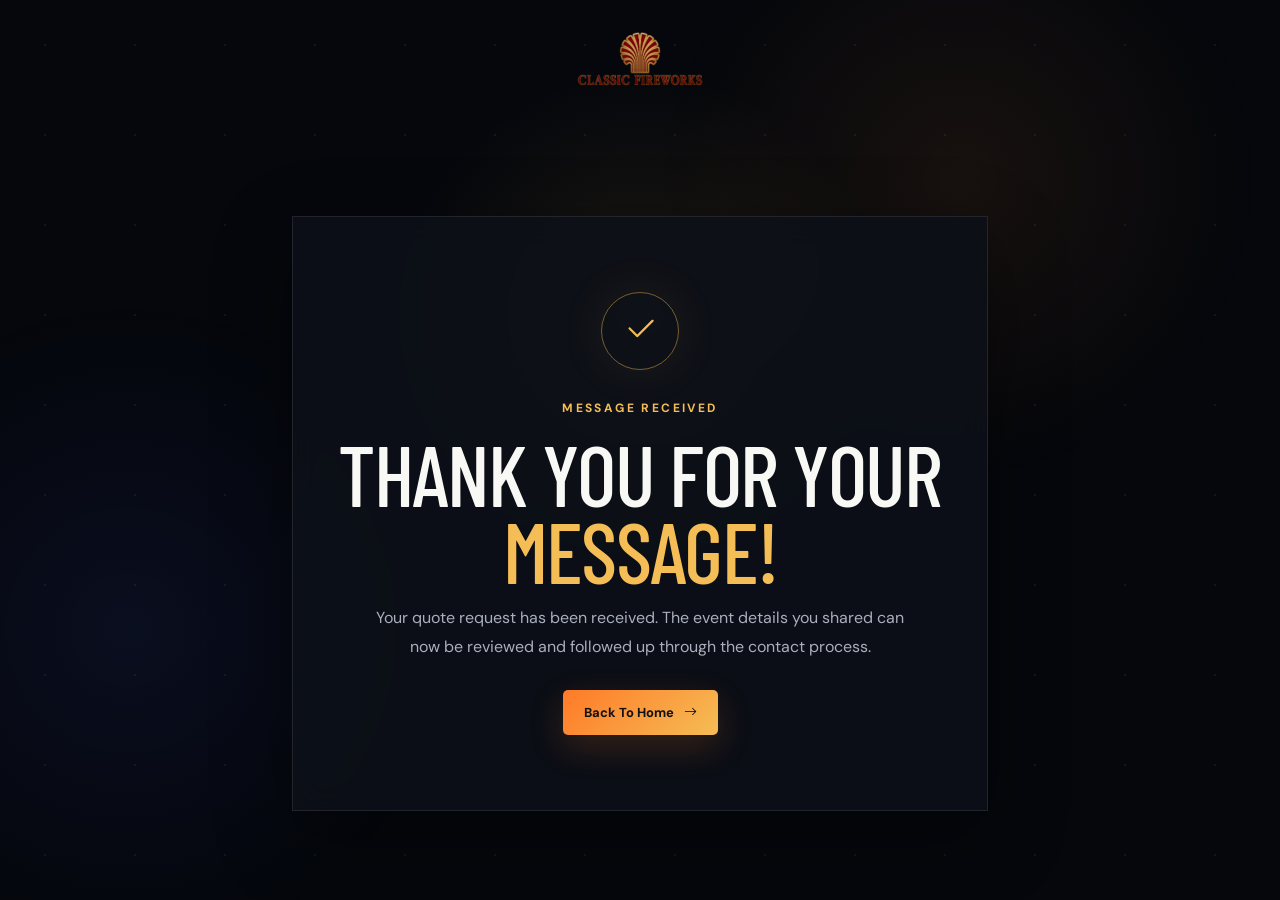
<file: thank-you.html>
<!doctype html><html lang="en"><head><meta charset="utf-8"><meta name="viewport" content="width=device-width, initial-scale=1"><title>Thank You | Classic Fireworks</title><link href="https://fonts.googleapis.com/css2?family=Barlow+Condensed:wght@500;600;700&family=DM+Sans:wght@400;500;600;700&display=swap" rel="stylesheet"><link href="https://cdn.jsdelivr.net/npm/bootstrap@5.3.3/dist/css/bootstrap.min.css" rel="stylesheet"><link href="https://cdn.jsdelivr.net/npm/bootstrap-icons@1.11.3/font/bootstrap-icons.css" rel="stylesheet"><link rel="stylesheet" href="assets/css/style.css"></head><body class="thank-page"><div class="preloader"><div class="preloader-logo"><img src="assets/images/Classic Logo.png" alt="Classic Fireworks"></div><div class="loader-line"><span></span></div></div><div class="thank-stars"></div><main class="thank-wrap"><a href="index.html"><img src="assets/images/Classic Logo.png" class="thank-logo" alt="Classic Fireworks"></a><div class="thank-card reveal"><div class="success-ring"><i class="bi bi-check2"></i></div><span class="section-kicker">Message Received</span><h1>Thank You For Your<br><em>Message!</em></h1><p>Your quote request has been received. The event details you shared can now be reviewed and followed up through the contact process.</p><a class="btn-fire" href="index.html">Back To Home <i class="bi bi-arrow-right"></i></a></div></main><script src="assets/js/main.js"></script></body></html>
</file>
<file: assets/css/style.css>
:root{--bg:#07090f;--bg2:#0c1019;--card:#101622;--gold:#f5bd55;--orange:#ff7a28;--white:#f8f8f5;--muted:#a9afbc;--line:rgba(255,255,255,.09);--shadow:0 25px 70px rgba(0,0,0,.38)}*{box-sizing:border-box}html{scroll-behavior:smooth}body{margin:0;background:var(--bg);color:var(--white);font-family:"DM Sans",sans-serif;overflow-x:hidden}body:before{content:"";position:fixed;inset:0;pointer-events:none;background:radial-gradient(circle at 75% 20%,rgba(255,146,50,.08),transparent 25%),radial-gradient(circle at 10% 70%,rgba(76,104,255,.08),transparent 25%);z-index:-2}a{text-decoration:none;color:inherit}.container{max-width:1180px}.preloader{position:fixed;inset:0;background:#05070c;z-index:9999;display:grid;place-items:center;transition:.7s}.preloader.hide{opacity:0;visibility:hidden}.preloader-logo img{width:170px;filter:drop-shadow(0 0 20px rgba(245,189,85,.2))}.loader-line{width:180px;height:2px;background:#242834;margin-top:20px;overflow:hidden}.loader-line span{display:block;width:40%;height:100%;background:linear-gradient(90deg,var(--orange),var(--gold));animation:load 1.3s infinite}@keyframes load{to{transform:translateX(450%)}}.topbar{font-size:12px;letter-spacing:.04em;color:#bfc4ce;border-bottom:1px solid var(--line);padding:9px 0;background:rgba(5,7,12,.8)}.topbar a{color:#e8ebef}.topbar i{color:var(--gold)}.nav-main{position:absolute;top:36px;left:0;width:100%;z-index:20;padding:16px 0;background:linear-gradient(180deg,rgba(5,7,12,.72),transparent)}.nav-main.scrolled{position:fixed;top:0;background:rgba(7,9,15,.9);backdrop-filter:blur(16px);border-bottom:1px solid var(--line);animation:navin .35s ease}@keyframes navin{from{transform:translateY(-20px)}to{transform:none}}.navbar-brand img{width:160px;height:58px;object-fit:contain}.nav-link{color:#dce0e7!important;font-size:13px;font-weight:600;padding:10px 13px!important;transition:.25s}.nav-link:hover,.nav-link.active{color:var(--gold)!important}.nav-cta,.btn-fire{display:inline-flex;align-items:center;justify-content:center;gap:10px;background:linear-gradient(135deg,var(--orange),var(--gold));color:#111;padding:13px 21px;border-radius:5px;font-weight:700;font-size:13px;box-shadow:0 12px 35px rgba(255,126,35,.18);position:relative;overflow:hidden}.nav-cta:after,.btn-fire:after{content:"";position:absolute;top:0;left:-120%;width:70%;height:100%;background:linear-gradient(100deg,transparent,rgba(255,255,255,.5),transparent);transform:skewX(-18deg);transition:.65s}.nav-cta:hover:after,.btn-fire:hover:after{left:130%}.btn-fire:hover{color:#111;transform:translateY(-2px)}.btn-ghost{display:inline-flex;align-items:center;gap:10px;padding:13px 20px;border:1px solid rgba(255,255,255,.2);border-radius:5px;color:#fff;font-weight:600;font-size:13px;background:rgba(255,255,255,.03);backdrop-filter:blur(8px)}.btn-ghost:hover{border-color:var(--gold);color:var(--gold)}.hero{height:min(860px,100vh);min-height:690px;position:relative;overflow:hidden}.hero .carousel,.hero .carousel-inner,.hero .carousel-item{height:100%}.hero .carousel-item img{width:100%;height:100%;object-fit:cover;object-position:center}.hero-overlay{position:absolute;inset:0;background:linear-gradient(90deg,rgba(3,5,10,.9) 0%,rgba(3,5,10,.55) 48%,rgba(3,5,10,.2) 100%),linear-gradient(0deg,rgba(3,5,10,.9),transparent 45%)}.hero-content{position:absolute;inset:0;display:flex;align-items:center;z-index:3}.hero-copy{max-width:650px;padding-top:70px}.eyebrow,.section-kicker{display:inline-flex;align-items:center;gap:9px;color:var(--gold);font-size:12px;text-transform:uppercase;letter-spacing:.2em;font-weight:700}.hero h1,.inner-hero h1,h1,h2{font-family:"Barlow Condensed",sans-serif;text-transform:uppercase;line-height:.9;letter-spacing:-.02em}.hero h1{font-size:clamp(60px,8vw,108px);margin:20px 0}.hero h1 em,h2 em,.inner-hero h1 em,.thank-card h1 em{font-style:normal;color:var(--gold)}.hero p{font-size:16px;line-height:1.8;color:#d0d3db;max-width:590px}.hero-actions{display:flex;gap:12px;margin-top:30px;flex-wrap:wrap}.hero-dots{position:absolute;bottom:45px;right:7%;z-index:4;display:flex;gap:8px}.hero-dots button{border:0;width:35px;height:3px;background:rgba(255,255,255,.3)}.hero-dots button.active{background:var(--gold);width:60px}.scroll-cue{position:absolute;bottom:40px;left:5%;z-index:4;color:#aeb4c0;font-size:10px;text-transform:uppercase;letter-spacing:.18em;display:flex;gap:12px;align-items:center}.scroll-cue i{color:var(--gold);font-size:16px}.stats-strip{background:#0d111a;border-top:1px solid var(--line);border-bottom:1px solid var(--line)}.stat{padding:32px 20px;text-align:center;border-right:1px solid var(--line)}.stat:last-child{border:0}.stat strong{display:block;font:700 48px/1 "Barlow Condensed",sans-serif;color:var(--gold)}.stat strong:after{content:"+"}.stat span{display:block;color:#9ea5b2;font-size:11px;text-transform:uppercase;letter-spacing:.14em;margin-top:8px}.section{padding:115px 0}.about-section{background:linear-gradient(180deg,#07090f,#0b0e15)}.image-stack{position:relative;padding:0 30px 30px 0}.main-photo{width:100%;height:520px;object-fit:cover;border-radius:4px;box-shadow:var(--shadow)}.image-stack:after{content:"";position:absolute;right:0;bottom:0;width:78%;height:78%;border:1px solid rgba(245,189,85,.25);z-index:-1}.floating-card{position:absolute;bottom:0;left:35px;background:rgba(12,16,25,.94);border:1px solid var(--line);padding:18px 20px;display:flex;align-items:center;gap:13px;box-shadow:var(--shadow)}.floating-card i{font-size:27px;color:var(--gold)}.floating-card b,.floating-card span{display:block}.floating-card b{font-size:17px}.floating-card span{font-size:11px;color:var(--muted);margin-top:3px}.section-heading{max-width:720px}.section-heading.text-center{margin-left:auto;margin-right:auto}.section-heading h2,.about-section h2,.schedule-section h2,.quote-intro h2,.dark-panel h2{font-size:clamp(50px,6vw,78px);margin:15px 0}.section-heading p,.section-note,.quote-intro p,.dark-panel p{color:var(--muted);line-height:1.8}.lead-copy{font-size:18px;color:#d9dce3!important;line-height:1.7}.about-section p{color:#aeb4c0;line-height:1.85}.text-link{color:var(--gold);font-weight:700;font-size:13px;display:inline-flex;gap:10px;margin-top:14px}.benefits{background:#090c13}.service-card{height:100%;padding:34px;background:linear-gradient(145deg,#111722,#0c1018);border:1px solid var(--line);position:relative;overflow:hidden;transition:.35s}.service-card:before{content:"";position:absolute;inset:auto -30px -60px auto;width:150px;height:150px;border-radius:50%;background:rgba(245,189,85,.08);filter:blur(4px)}.service-card:hover{transform:translateY(-8px);border-color:rgba(245,189,85,.35);box-shadow:0 20px 50px rgba(0,0,0,.3)}.service-card.featured{background:linear-gradient(145deg,#19150e,#0e1219);border-color:rgba(245,189,85,.22)}.service-no{font:700 13px "Barlow Condensed",sans-serif;color:#626a78;letter-spacing:.15em}.service-icon{display:block;color:var(--gold);font-size:29px;margin:28px 0 20px}.service-card h3,.service-detail h3,.process-step h3,.timeline h3{font:600 25px/1.05 "Barlow Condensed",sans-serif;text-transform:uppercase}.service-card p,.service-detail p,.process-step p,.timeline p{color:var(--muted);font-size:13px;line-height:1.8}.service-card a,.service-detail a{display:inline-flex;gap:9px;color:#fff;font-size:12px;font-weight:700;margin-top:15px}.service-card a:hover,.service-detail a:hover{color:var(--gold)}.schedule-section{background:#0c1018}.process-line{display:grid;grid-template-columns:repeat(5,1fr);border-top:1px solid var(--line)}.process-step{padding:30px 22px 0;border-right:1px solid var(--line);min-height:180px;position:relative}.process-step:last-child{border:0}.process-step:before{content:"";position:absolute;top:-5px;left:22px;width:9px;height:9px;border-radius:50%;background:var(--gold);box-shadow:0 0 0 6px rgba(245,189,85,.08)}.process-step span{color:var(--gold);font-size:11px;letter-spacing:.14em}.process-step h3{margin:15px 0 8px}.cta-band{padding:55px 0;background:linear-gradient(90deg,#18120a,#0d1119 55%,#15100a);border-top:1px solid var(--line);border-bottom:1px solid var(--line)}.cta-inner{display:flex;justify-content:space-between;align-items:center;gap:30px}.cta-inner h2{font-size:clamp(42px,5vw,66px);margin:8px 0 0}.gallery-section{background:#07090f}.gallery-grid{display:grid;grid-template-columns:1.1fr .9fr .9fr;grid-template-rows:260px 260px;gap:14px}.gallery-item{position:relative;overflow:hidden;border-radius:4px;background:#111}.gallery-item img{width:100%;height:100%;object-fit:cover;transition:transform .7s,filter .5s}.gallery-item:after{content:"";position:absolute;inset:0;background:linear-gradient(180deg,transparent 50%,rgba(0,0,0,.6));opacity:0;transition:.4s}.gallery-item span{position:absolute;right:15px;bottom:15px;width:40px;height:40px;display:grid;place-items:center;background:rgba(255,255,255,.12);backdrop-filter:blur(8px);z-index:2;opacity:0;transform:translateY(10px);transition:.35s}.gallery-item:hover img{transform:scale(1.06);filter:saturate(1.15)}.gallery-item:hover:after,.gallery-item:hover span{opacity:1}.gallery-item:hover span{transform:none}.g1{grid-row:span 2}.g4{grid-column:2}.g5{grid-column:3}.testimonial-section{background:#0b0f17;padding-top:70px}.testimonial-card{max-width:880px;margin:auto;text-align:center;padding:65px 60px;border:1px solid var(--line);background:radial-gradient(circle at center,rgba(245,189,85,.08),transparent 50%)}.quote-icon{font-size:42px;color:var(--gold)}.testimonial-card p{font:500 28px/1.45 "Barlow Condensed",sans-serif;max-width:760px;margin:20px auto}.quote-meta{display:flex;justify-content:center;align-items:center;gap:12px;margin-top:25px;text-align:left}.avatar{width:40px;height:40px;border-radius:50%;display:grid;place-items:center;background:linear-gradient(135deg,var(--orange),var(--gold));color:#111;font-weight:800}.quote-meta b,.quote-meta span{display:block}.quote-meta span{font-size:11px;color:var(--muted);margin-top:2px}.quote-section{background:#0d1119}.quote-wrap{display:grid;grid-template-columns:.75fr 1.25fr;gap:70px;align-items:start}.quote-intro h2{font-size:clamp(54px,6vw,78px)}.phone-link{display:inline-flex;gap:10px;align-items:center;color:#fff;font-weight:700;margin-top:15px}.phone-link i{color:var(--gold)}.quote-form{background:#111722;border:1px solid var(--line);padding:35px;box-shadow:var(--shadow)}.quote-form label{display:block;font-size:11px;text-transform:uppercase;letter-spacing:.12em;color:#c9cdd5;margin-bottom:8px}.quote-form input,.quote-form textarea{width:100%;background:#0b0f17;border:1px solid #252b37;color:#fff;padding:13px 14px;border-radius:3px;outline:none;font:inherit;font-size:13px;transition:.25s}.quote-form input:focus,.quote-form textarea:focus{border-color:rgba(245,189,85,.7);box-shadow:0 0 0 3px rgba(245,189,85,.07)}.quote-form textarea{resize:vertical}.footer{background:#05070c;border-top:1px solid var(--line);padding:70px 0 25px}.footer-logo{width:165px;height:55px;object-fit:contain;margin-bottom:20px}.footer p{color:#8f97a6;max-width:360px;font-size:13px;line-height:1.8}.footer h4{font:600 21px "Barlow Condensed",sans-serif;text-transform:uppercase;margin-bottom:18px}.footer a{display:block;color:#8f97a6;font-size:12px;margin:11px 0}.footer a:hover{color:var(--gold)}.footer-bottom{border-top:1px solid var(--line);margin-top:45px;padding-top:18px;display:flex;justify-content:space-between;color:#666e7c;font-size:10px;text-transform:uppercase;letter-spacing:.1em}.inner-hero{height:650px;position:relative;display:flex;align-items:center;overflow:hidden}.inner-hero>img{position:absolute;inset:0;width:100%;height:100%;object-fit:cover}.inner-hero .hero-overlay{z-index:1;background:linear-gradient(90deg,rgba(3,5,10,.9),rgba(3,5,10,.35)),linear-gradient(0deg,rgba(3,5,10,.7),transparent)}.inner-hero-content{position:relative;z-index:2;padding-top:80px}.inner-hero h1{font-size:clamp(64px,8vw,105px);margin:18px 0}.inner-hero p{max-width:560px;color:#d2d5dd;line-height:1.8}.service-detail{height:100%;padding:38px;border:1px solid var(--line);background:linear-gradient(145deg,#121823,#0c1018);position:relative;transition:.35s}.service-detail:hover{transform:translateY(-7px);border-color:rgba(245,189,85,.32)}.service-detail>span{position:absolute;right:30px;top:30px;color:#5e6673;font:700 14px "Barlow Condensed",sans-serif}.detail-icon{width:56px;height:56px;display:grid;place-items:center;border:1px solid rgba(245,189,85,.28);color:var(--gold);font-size:22px;margin-bottom:28px}.service-detail h3{font-size:31px}.dark-panel{background:#090c13}.timeline{border-left:1px solid rgba(245,189,85,.3)}.timeline-item{display:grid;grid-template-columns:58px 1fr;gap:18px;padding:0 0 35px 25px;position:relative}.timeline-item:before{content:"";position:absolute;left:-4px;top:3px;width:7px;height:7px;border-radius:50%;background:var(--gold)}.timeline-item b{font:700 13px "Barlow Condensed",sans-serif;color:var(--gold)}.timeline-item h3{margin:0 0 8px}.timeline-item p{margin:0}.thank-page{min-height:100vh;background:radial-gradient(circle at 50% 35%,rgba(245,189,85,.1),transparent 28%),#05070c}.thank-stars{position:fixed;inset:0;background-image:radial-gradient(#fff 1px,transparent 1px);background-size:90px 90px;opacity:.06;animation:stars 16s linear infinite}@keyframes stars{to{background-position:90px 90px}}.thank-wrap{min-height:100vh;display:grid;place-items:center;padding:50px 20px;position:relative}.thank-logo{position:absolute;top:30px;left:50%;transform:translateX(-50%);width:165px;height:60px;object-fit:contain}.thank-card{max-width:720px;text-align:center;border:1px solid var(--line);background:rgba(13,17,25,.88);backdrop-filter:blur(15px);padding:75px 45px;box-shadow:var(--shadow);margin-top:50px}.success-ring{width:78px;height:78px;border-radius:50%;border:1px solid rgba(245,189,85,.45);display:grid;place-items:center;margin:0 auto 25px;color:var(--gold);font-size:35px;box-shadow:0 0 50px rgba(245,189,85,.08)}.thank-card h1{font-size:clamp(55px,7vw,85px);margin:16px 0}.thank-card p{color:var(--muted);line-height:1.8;max-width:540px;margin:0 auto 28px}.reveal{opacity:0;transform:translateY(35px);transition:opacity .8s ease,transform .8s ease}.reveal.show{opacity:1;transform:none}.lightbox{position:fixed;inset:0;background:rgba(0,0,0,.92);z-index:9990;display:none;align-items:center;justify-content:center;padding:30px}.lightbox.open{display:flex}.lightbox img{max-width:min(1100px,95vw);max-height:90vh;object-fit:contain;box-shadow:0 20px 80px #000}.lightbox-close{position:absolute;top:25px;right:25px;width:45px;height:45px;border:1px solid var(--line);background:#111;color:#fff;font-size:18px}.lightbox-close:hover{color:var(--gold)}@media(max-width:991px){.topbar{display:none}.nav-main{top:0;background:rgba(7,9,15,.85)}.hero{min-height:650px}.navbar-brand img{width:145px}.nav-cta{display:inline-flex;margin:8px 0}.process-line{grid-template-columns:1fr 1fr}.process-step{border-bottom:1px solid var(--line)}.quote-wrap{grid-template-columns:1fr;gap:35px}.gallery-grid{grid-template-columns:1fr 1fr;grid-template-rows:230px 230px 230px}.g1{grid-row:span 2}.g4,.g5{grid-column:auto}.cta-inner{align-items:flex-start;flex-direction:column}}@media(max-width:575px){.topbar{display:none}.hero{min-height:620px;height:90vh}.hero h1{font-size:56px}.hero-copy{padding-top:30px}.hero p{font-size:14px}.scroll-cue{display:none}.stats-strip .stat{padding:25px 10px}.stat strong{font-size:38px}.section{padding:80px 0}.image-stack{padding-right:15px}.main-photo{height:390px}.floating-card{left:10px}.section-heading h2,.about-section h2,.schedule-section h2,.quote-intro h2,.dark-panel h2{font-size:55px}.process-line{grid-template-columns:1fr}.process-step{border-right:0}.gallery-grid{display:grid;grid-template-columns:1fr;grid-template-rows:repeat(6,240px)}.g1{grid-row:auto}.testimonial-card{padding:45px 25px}.testimonial-card p{font-size:24px}.quote-form{padding:22px}.footer-bottom{flex-direction:column;gap:8px}.inner-hero{height:570px}.inner-hero h1{font-size:58px}.service-detail{padding:28px}.thank-card{padding:55px 22px}.thank-card h1{font-size:56px}}
@media(prefers-reduced-motion:reduce){*,*:before,*:after{scroll-behavior:auto!important;animation:none!important;transition:none!important}.reveal{opacity:1!important;transform:none!important}}
</file>
